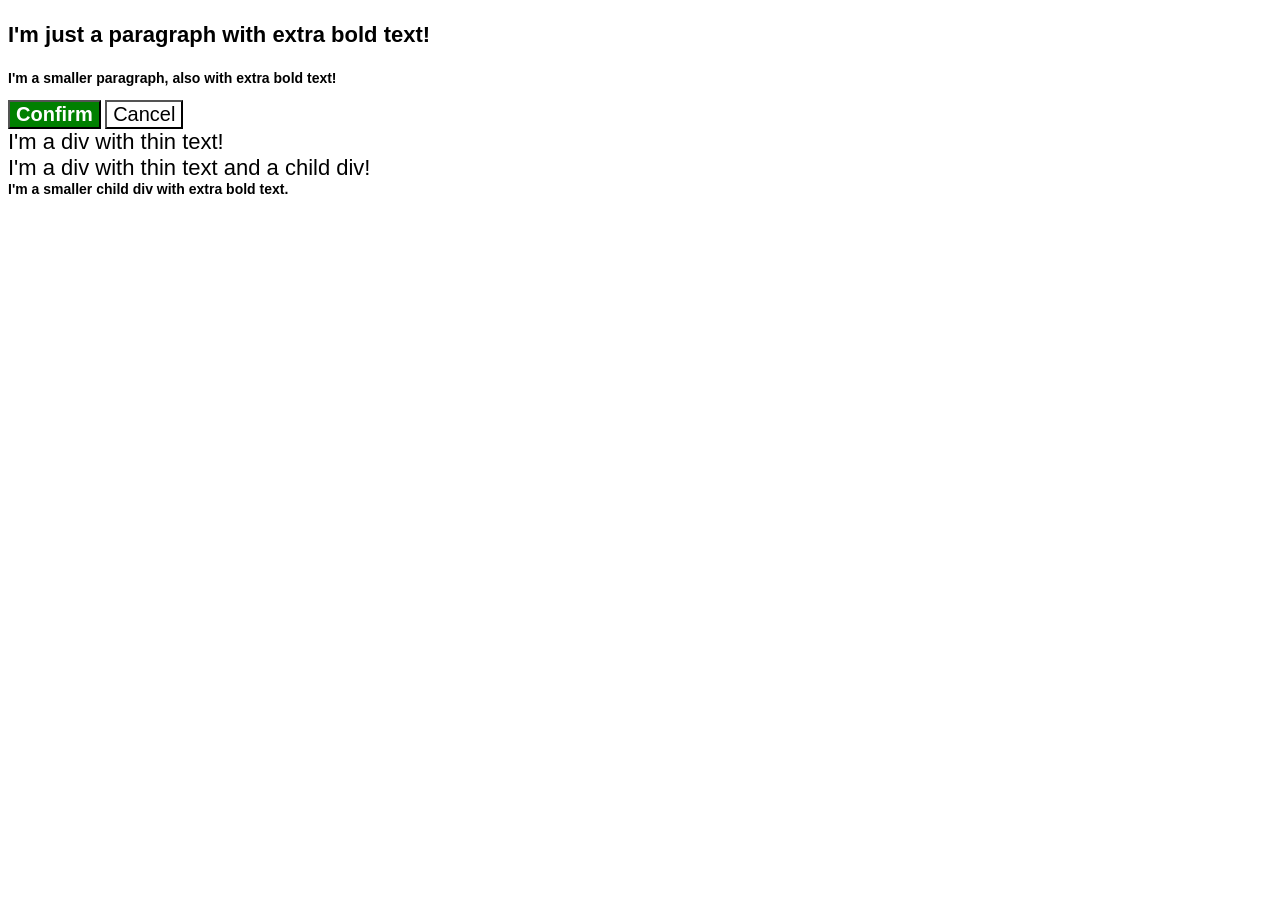
<file: foundations/cascade/01-cascade-fix/index.html>
<!DOCTYPE html>
<html lang="en">
  <head>
    <meta charset="UTF-8">
    <meta http-equiv="X-UA-Compatible" content="IE=edge">
    <meta name="viewport" content="width=device-width, initial-scale=1.0">
    <title>Fix the Cascade</title>
    <link rel="stylesheet" href="style.css">
  </head>
  <body>
    <p class="para">I'm just a paragraph with extra bold text!</p>
    <p class="para small-para">I'm a smaller paragraph, also with extra bold text!</p>

    <button id="confirm-button" class="button confirm">Confirm</button>
    <button id="cancel-button" class="button cancel">Cancel</button>

    <div class="text">I'm a div with thin text!</div>
      <div class="text">I'm a div with thin text and a child div!</div>
      <div class="text child">I'm a smaller child div with extra bold text.</div>
    </div>
  </body>
</html>
</file>
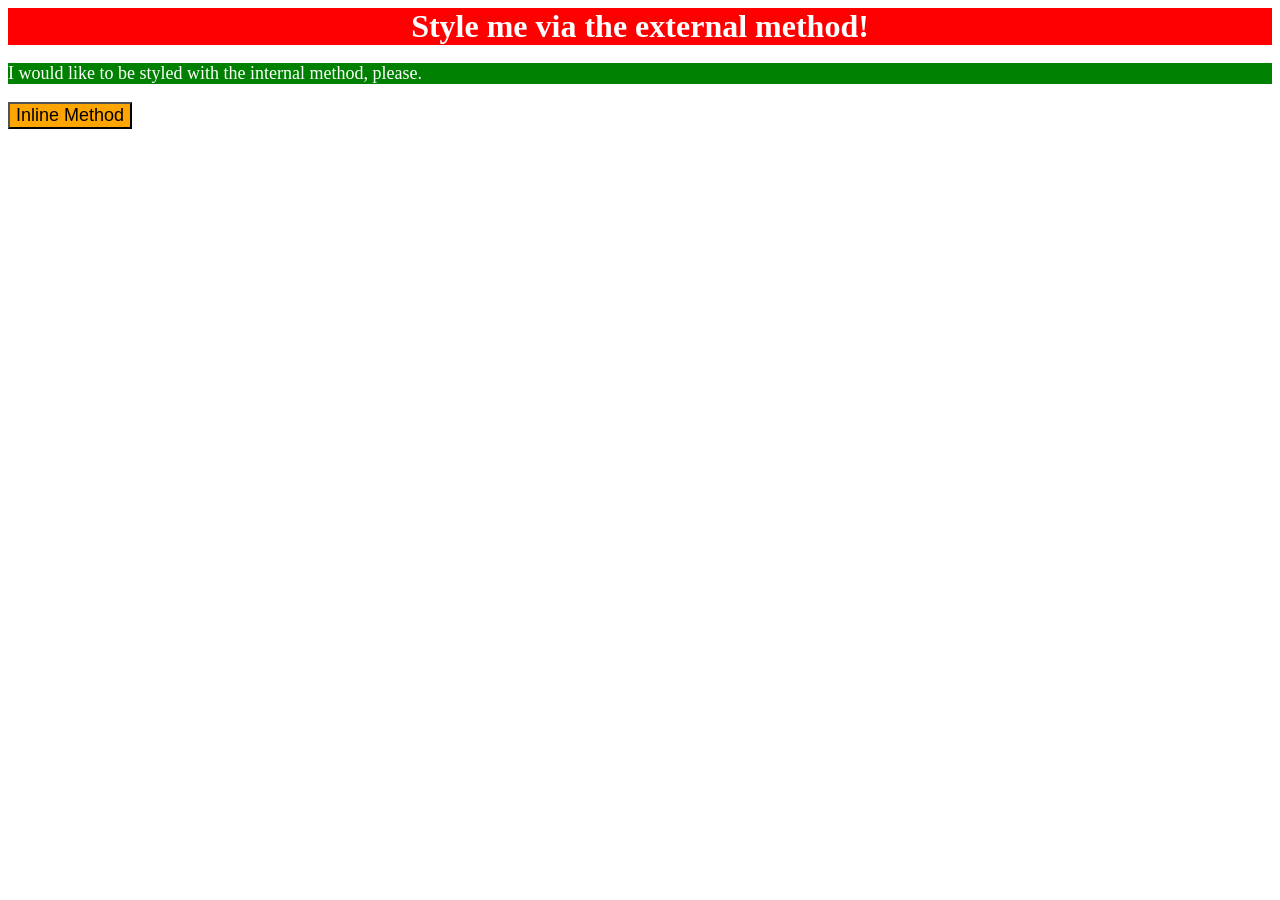
<file: foundations/intro-to-css/01-css-methods/index.html>
<!DOCTYPE html>
<html lang="en">
  <head>
    <meta charset="UTF-8">
    <meta http-equiv="X-UA-Compatible" content="IE=edge">
    <meta name="viewport" content="width=device-width, initial-scale=1.0">
    <link rel="stylesheet" href="style.css">
    <title>Methods for Adding CSS</title>
    <style>
      p {
        background-color: green;
        color: white;
        font-size: 18px;
      }
    </style>
  </head>
  <body>
    <div>Style me via the external method!</div>
    <p>I would like to be styled with the internal method, please.</p>
    <button style="background-color: orange; font-size: 18px;">Inline Method</button>
  </body>
</html>
</file>
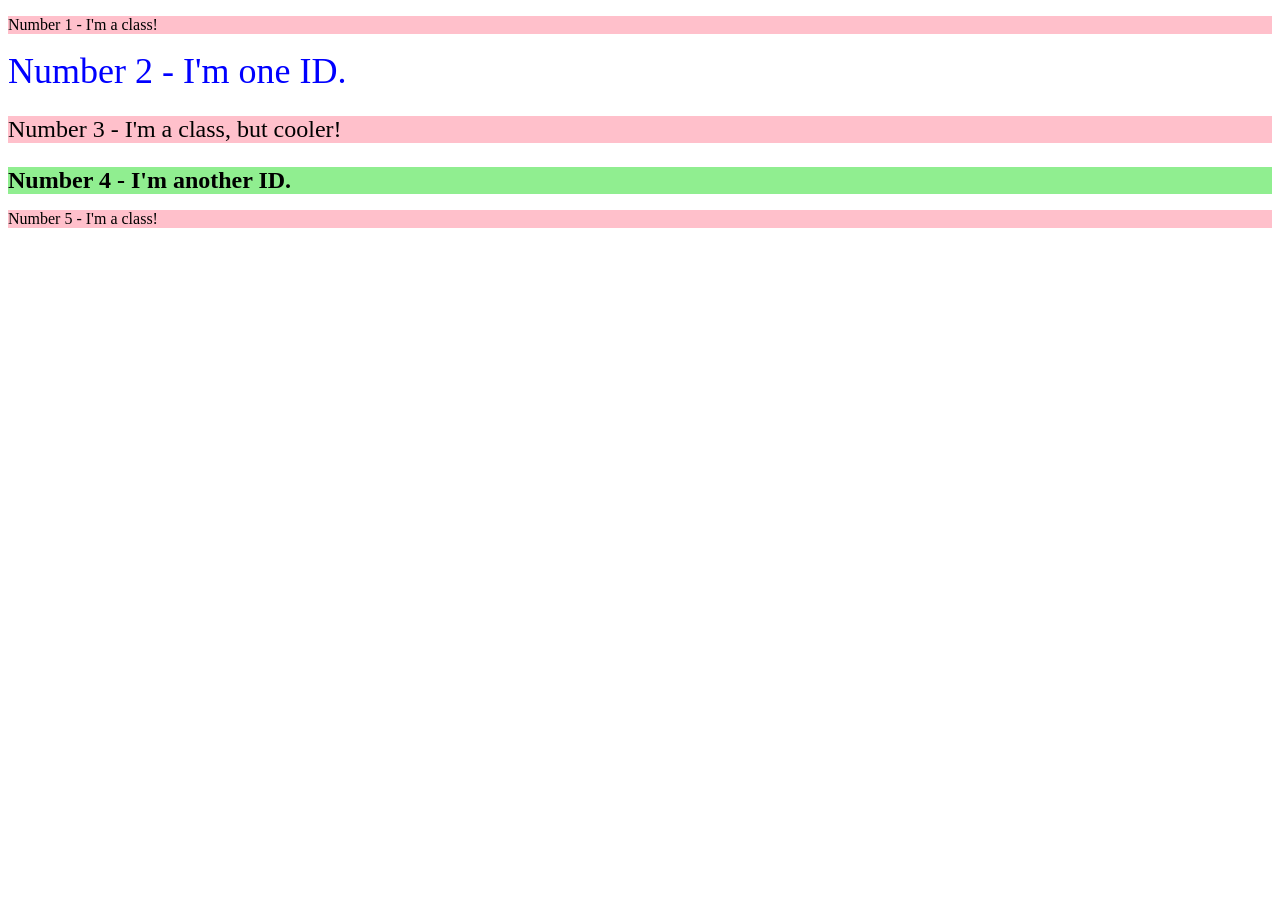
<file: foundations/intro-to-css/02-class-id-selectors/index.html>
<!DOCTYPE html>
<html lang="en">
  <head>
    <meta charset="UTF-8">
    <meta http-equiv="X-UA-Compatible" content="IE=edge">
    <meta name="viewport" content="width=device-width, initial-scale=1.0">
    <title>Class and ID Selectors</title>
    <link rel="stylesheet" href="style.css">
  </head>
  <body>
    <p class="class1">Number 1 - I'm a class!</p>
    <div id="id2">Number 2 - I'm one ID.</div>
    <p class="class3">Number 3 - I'm a class, but cooler!</p>
    <div id="id4">Number 4 - I'm another ID.</div>
    <p class="class5">Number 5 - I'm a class!</p>
  </body>
</html>
</file>
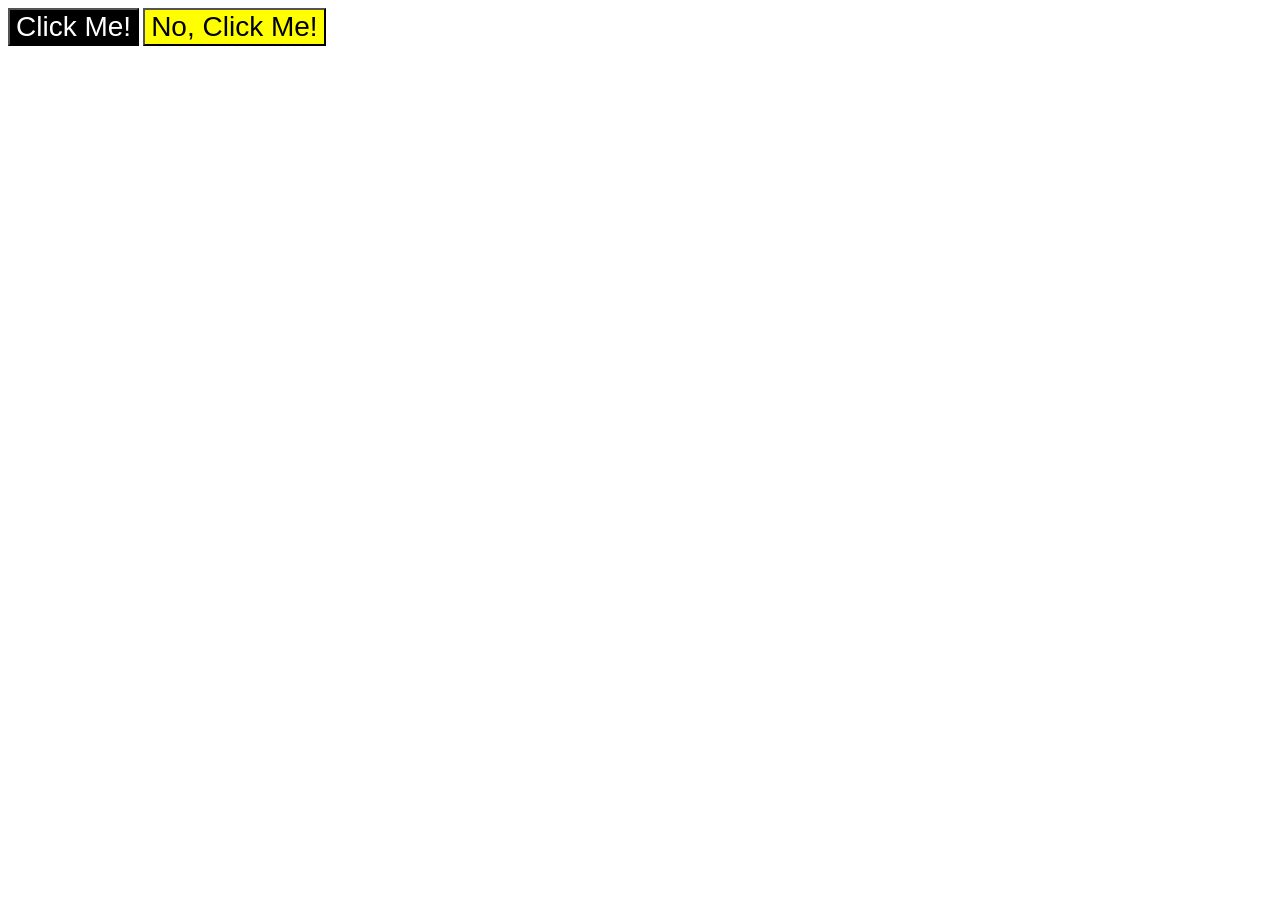
<file: foundations/intro-to-css/03-grouping-selectors/index.html>
<!DOCTYPE html>
<html lang="en">
  <head>  
    <meta charset="UTF-8">
    <meta http-equiv="X-UA-Compatible" content="IE=edge">
    <meta name="viewport" content="width=device-width, initial-scale=1.0">
    <title>Grouping Selectors</title>
    <link rel="stylesheet" href="style.css">
  </head>
  <body>
    <button class="click1">Click Me!</button>
    <button class="click2">No, Click Me!</button>
  </body>
</html>
</file>
<file: foundations/cascade/01-cascade-fix/style.css>
body {
  font-family: Arial, Helvetica, sans-serif;
}

.para,
.small-para {
  color: hsl(0, 0%, 0%);
  font-weight: 800;
}

.para {
  font-size: 22px;
}

.button {
  background-color: rgb(255, 255, 255);
  color: rgb(0, 0, 0);
  font-size: 20px;
}

div.text {
  color: rgb(0, 0, 0);
  font-size: 22px;
  font-weight: 100;
}

.small-para {
  font-size: 14px;
  font-weight: 800;
}


#confirm-button {
  background: green;
  color: white;
  font-weight: bold;
}

div.child {
  color: rgb(0, 0, 0);
  font-weight: 800;
  font-size: 14px;
}
</file>
<file: foundations/intro-to-css/01-css-methods/style.css>
div {
    background-color: red;
    font-size: 32px;
    color: white;
    text-align: center;
    font-weight: bold;
}
</file>
<file: foundations/intro-to-css/02-class-id-selectors/style.css>
.class1 {
    background-color: pink;
    font: sans-serif;
}
.class3 {
    background-color: pink;
    font: sans-serif;
    font-size: 24px;
}
.class5 {
    background-color: pink;
    font: sans-serif;
}
#id2 {
    color: blue;
    font-size: 36px;
}
#id4 {
    background-color: lightgreen;
    font-size: 24px;
    font-weight: bold;
}
</file>
<file: foundations/intro-to-css/03-grouping-selectors/style.css>
.click1, .click2 {
    font-family: Helvetica, "Times New Roman", sans-serif;
    font-size: 28px;
}

.click1 {
    background-color: black;
    color: white;
}

.click2 {
    background-color: yellow;
}
</file>
